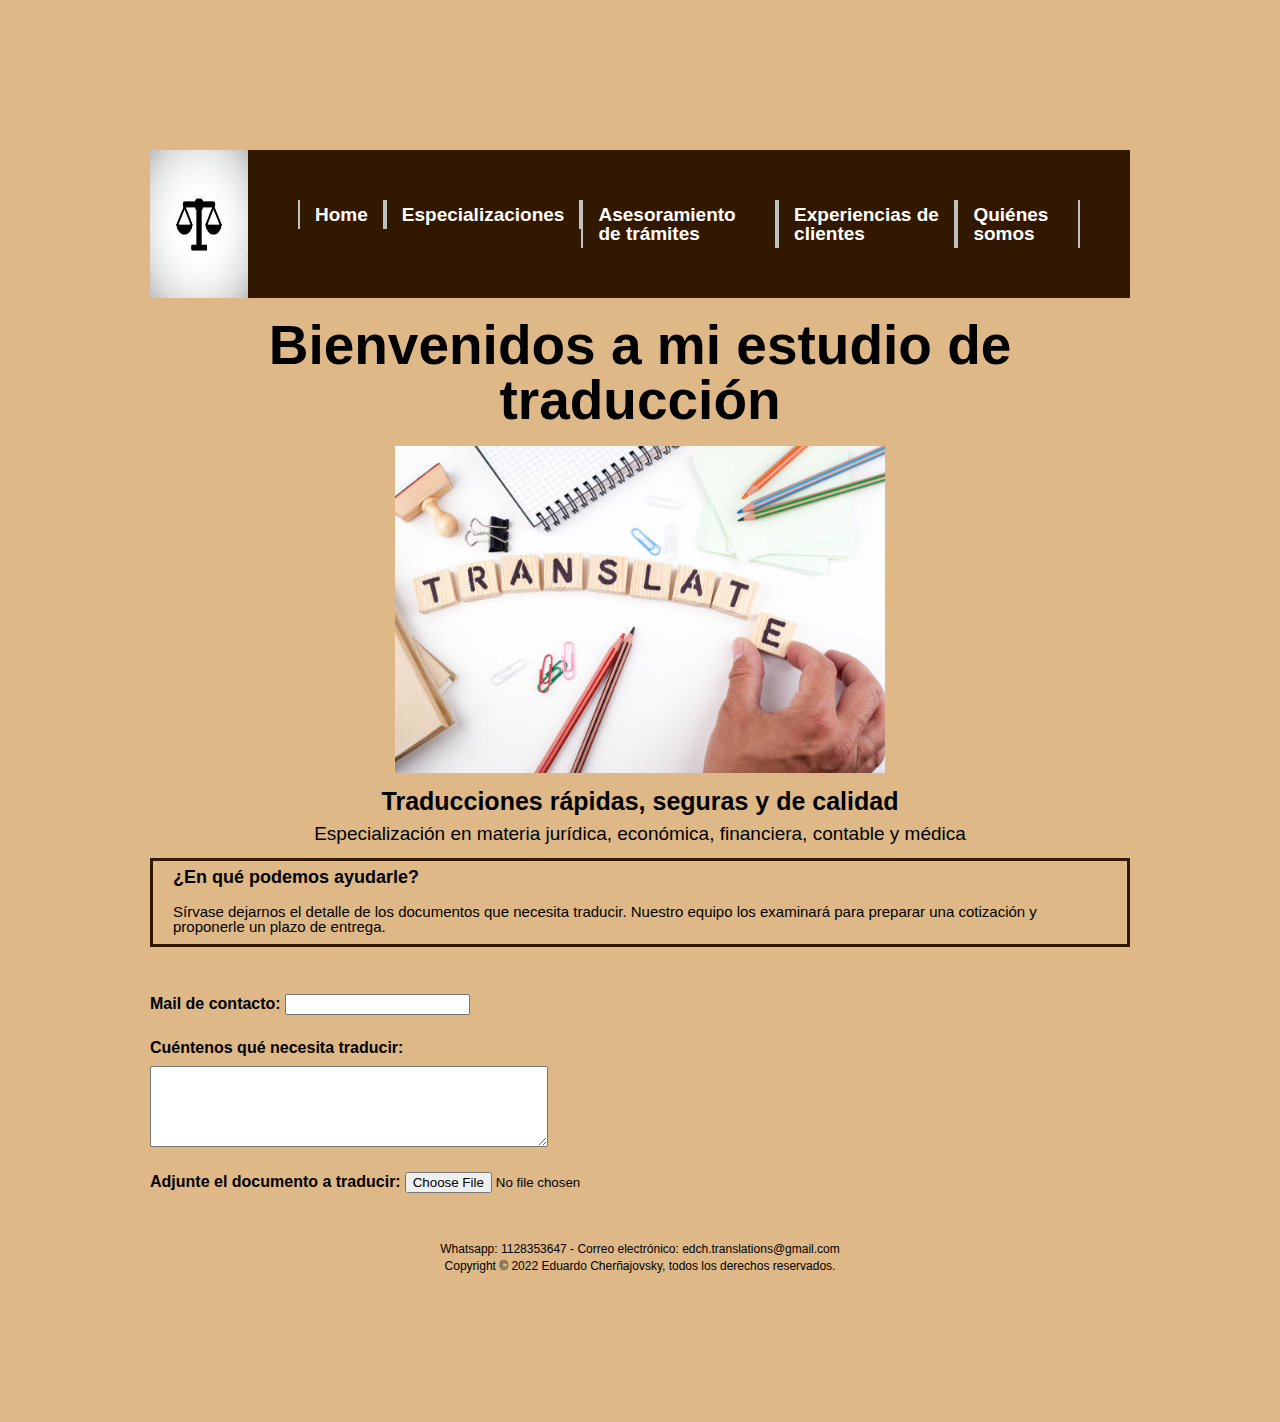
<file: index.html>
<!DOCTYPE html>
<html lang="en">
  <head>
    <meta charset="UTF-8" />
    <meta http-equiv="X-UA-Comgipatible" content="IE=edge" />
    <meta name="viewport" content="width=device-width, initial-scale=1.0" />
    <title>Traductor Público de Inglés - Eduardo Cherñajovsky</title>
    <link rel="stylesheet" href="./SASS/main.css" />
  </head>
  <body>
    
    <header class="header">
      <img src="./multimedios/logo.jpg" alt="scale" class="logo">
      <nav class="menu">
        <ul>
          <li><a href="index.html">Home</a></li>
          <li><a href="./page/especializaciones.html">Especializaciones</a></li>
          <li>
            <a href="./page/tramites.html"
              >Asesoramiento de trámites</a
            >
          </li>
          <li>
            <a href="./page/testimonials.html">Experiencias de clientes</a>
          </li>
          <li><a href="./page/sobreMí.html">Quiénes somos</a></li>
        </ul>
      </nav>
    </header>
    
    <main class="bienvenida">
      <div>
        <h1>Bienvenidos a mi estudio de traducción</h1>
      </div>
      <div>
        <img src="./multimedios/Portada.png" class="foto1" alt="foto1" />
      </div>
    </main>
    
    <section class="servicio">
      <h2 class="seguras">
        Traducciones rápidas, seguras y de calidad
      </h2>
      <p class="materia">
        Especialización en materia jurídica, económica, financiera, contable y médica
      </p>
    </section>
    
    <section class="consulta">
      <h2 class="ayudarle">¿En qué podemos ayudarle?</h2>
      <p class="sirvase">
       Sírvase dejarnos el detalle de los documentos que necesita traducir. Nuestro equipo los examinará para preparar una cotización y proponerle un plazo de entrega.
      </p>
      <div>
    </section>
    
    <form class="formulario" action="">
       <div class="mailContacto">
        <label for="mail">Mail de contacto:</label>
        <input type="email" id="mail" required class="inputMail">
       </div>
       <div class="necesidad">
        <label for="multi" class="puntual">Cuéntenos qué necesita traducir:</label>
        <textarea name="multi" id="multi" cols="30" rows="5"></textarea>
       </div>
       <div class="adjuntar">
        <label class="adjunte" for="adjunto">Adjunte el documento a traducir:</label>
        <input type="file" id="adjunto" class="seleccionar"> 
       </div>
    </form>
      
    
    
    <footer id="footer">
      <address class="direcciones">
        Whatsapp: 1128353647 - Correo electrónico: edch.translations@gmail.com
      </address>
      <p class="disclaimer">
        Copyright © 2022 Eduardo Cherñajovsky, todos los derechos reservados.
      </p>
    </footer>
  
  </body>
</html>
</file>
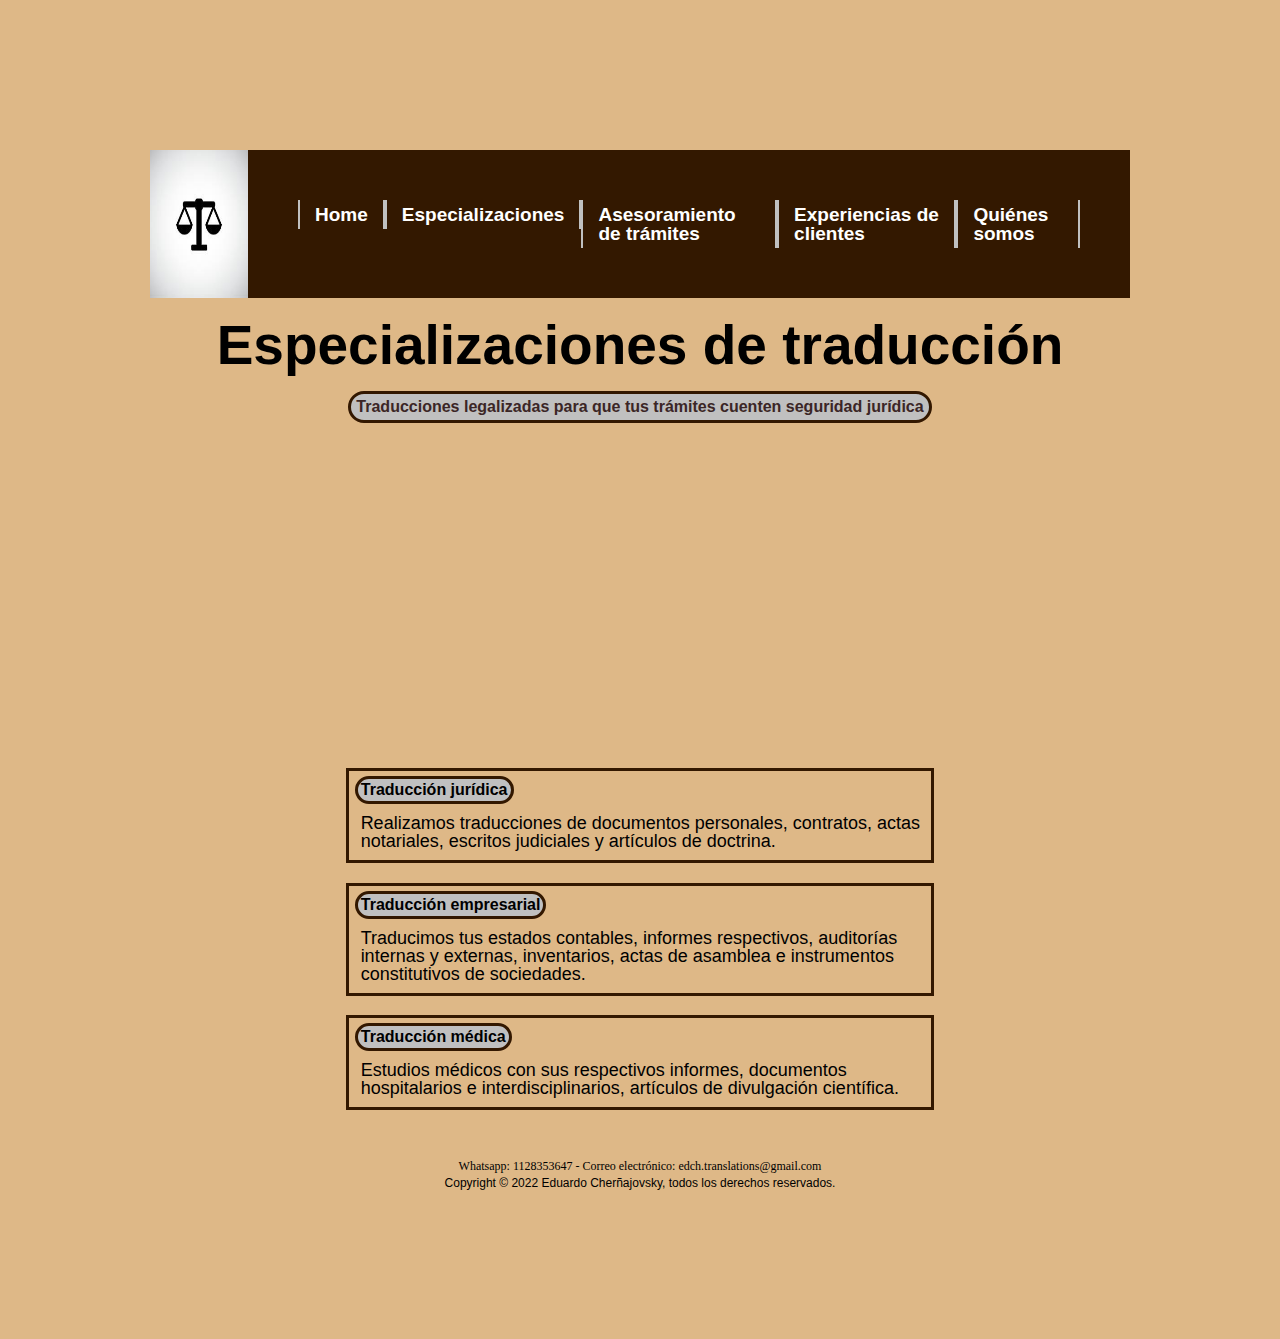
<file: page/especializaciones.html>
<!DOCTYPE html>
<html lang="en">

<head>
    <meta charset="UTF-8">
    <meta http-equiv="X-UA-Compatible" content="IE=edge">
    <meta name="viewport" content="width=device-width, initial-scale=1.0">
    <title>Traductor Público de Inglés - Eduardo Cherñajovsky</title>
    <link rel="stylesheet" href="../SASS/main.css">
</head>

<body>
  
  <header class="header">
    <img src="../multimedios/logo.jpg" alt="scale" class="logo">
    <nav class="menu">
        <ul>
            <li><a href="../index.html">Home</a></li>
            <li><a href="./especializaciones.html">Especializaciones</a></li>
            <li><a href="./tramites.html">Asesoramiento de trámites</a></li>
            <li><a href="./testimonials.html">Experiencias de clientes</a></li>
            <li><a href="./sobreMí.html">Quiénes somos</a></li>
        </ul>
    </nav>
  </header>
  
  <main class="IntroEspecializaciones">
   <h1>Especializaciones de traducción</h1>
   <div class="iframe2">
   <h2 class="seguridad">Traducciones legalizadas para que tus trámites cuenten seguridad jurídica</h2>
   <iframe width="560" height="315" src="https://www.youtube.com/embed/9EVqcWaKS9w" title="YouTube video player" frameborder="0" allow="accelerometer; autoplay; clipboard-write; encrypted-media; gyroscope; picture-in-picture" allowfullscreen></iframe>
  </div>
  </main>
  
  <section class="especializaciones">
      <dl>
        <div class="TraduJur">
        <dt class="TraduJurDt">Traducción jurídica</dt>
        <dd class="TraduJurDd" >Realizamos traducciones de documentos personales, contratos, actas notariales, escritos judiciales y artículos de doctrina.</dd>
      </div>
      <div class="TraduEmp">
        <dt class="TraduEmpDt">Traducción empresarial</dt>
        <dd class="TraduEmpDd">Traducimos tus estados contables, informes respectivos, auditorías internas y externas, inventarios, actas de asamblea e instrumentos constitutivos de sociedades.</dd>
      </div>
      <div class="TraduMed">
        <dt class="TraduMedDt">Traducción médica</dt>
        <dd class="TraduMedDd">Estudios médicos con sus respectivos informes, documentos hospitalarios e interdisciplinarios, artículos de divulgación científica.</dd>
      </dl>
      </div>
  </section>
  
  <footer>
    <address class="direcciones">Whatsapp: 1128353647 - Correo electrónico: edch.translations@gmail.com</address>
    <p class="disclaimer">Copyright © 2022 Eduardo Cherñajovsky, todos los derechos reservados.</p>
  </footer> 
</body>
</html>
</file>
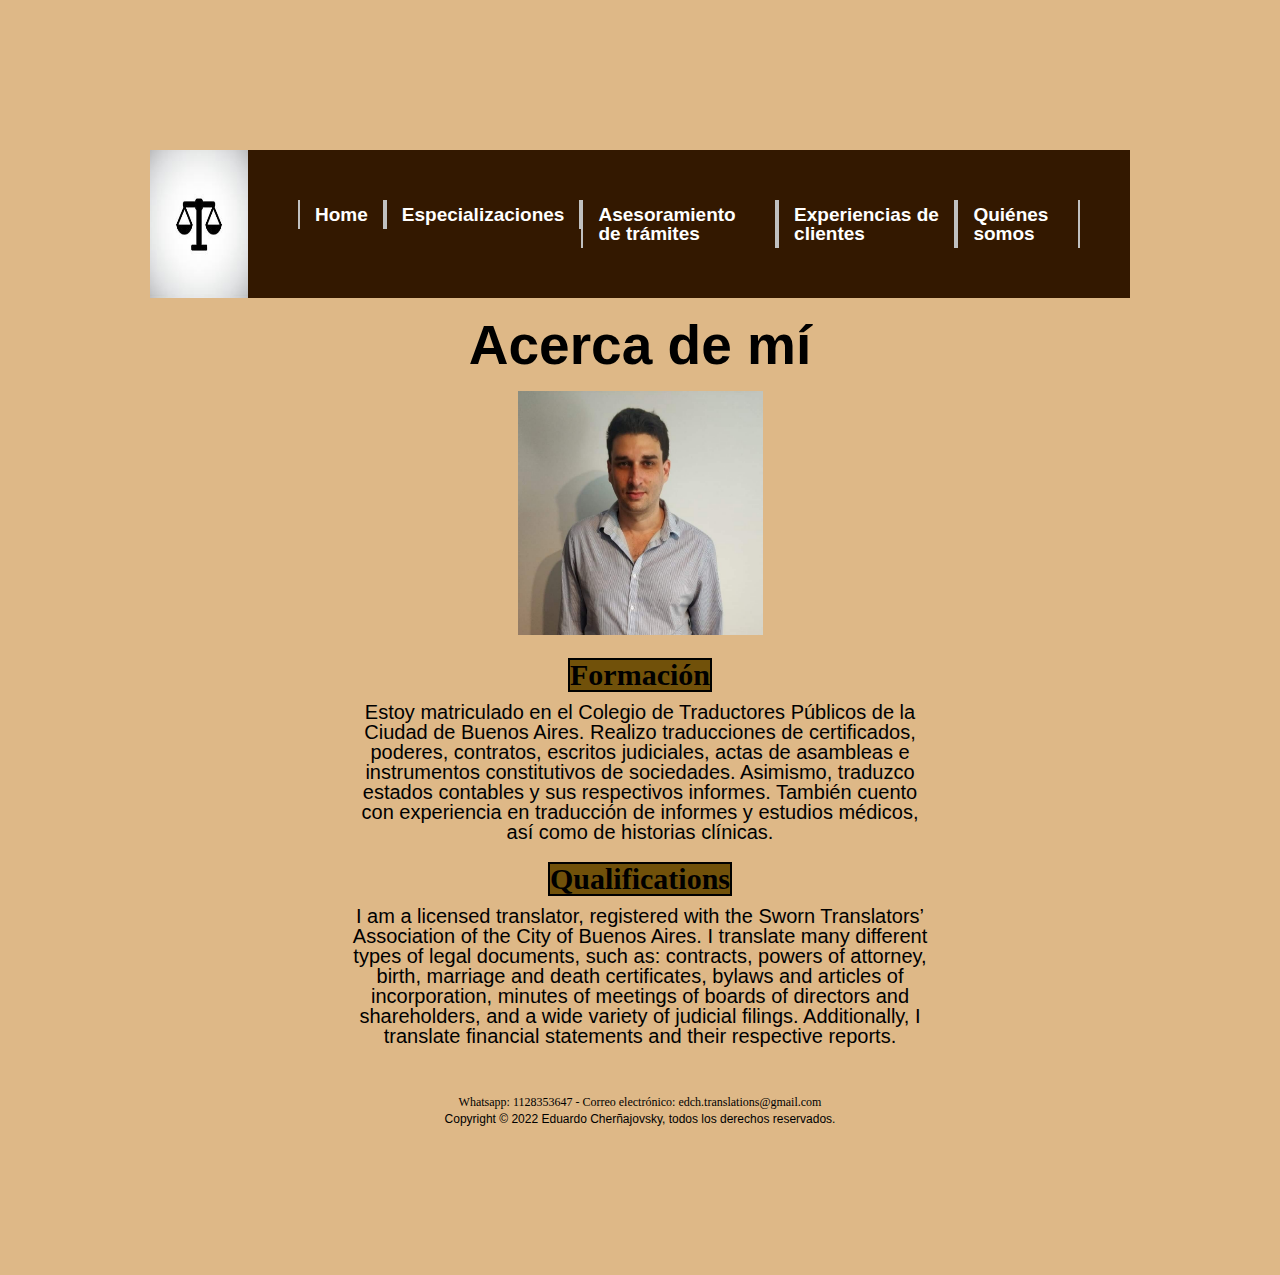
<file: page/sobreMí.html>
<!DOCTYPE html>
<html lang="en">
<head>
    <meta charset="UTF-8">
    <meta http-equiv="X-UA-Compatible" content="IE=edge">
    <meta name="viewport" content="width=device-width, initial-scale=1.0">
    <title>Traductor Público de Inglés - Eduardo Cherñajovsky</title>
    <link rel="stylesheet" href="../SASS/main.css">
    <meta name="keywords" content="traductor, público, certified, translator, traducciones, traducción, oficial, certificado, legalización, referencias, bio">
    <meta name="description" content="Eduardo Cherñajovsky traductor público de inglés egresado de la Universidad de Buenos Aires (2019), con especialización en el campo de la traducción jurídica.">
</head>
<body>
  
    <header class="header">
    <img src="../multimedios/logo.jpg" alt="scale" class="logo">
    <nav class="menu">
        <ul>
            <li><a href="../index.html">Home</a></li>
            <li><a href="./especializaciones.html">Especializaciones</a></li>
            <li><a href="./tramites.html">Asesoramiento de trámites</a></li>
            <li><a href="./testimonials.html">Experiencias de clientes</a></li>
            <li><a href="./sobreMí.html">Quiénes somos</a></li>
        </ul>
    </nav>
  </header>

  <main class="AboutMe">
   <h1>Acerca de mí</h1>
   <div class="fotoDePerfil">
    <img src="../multimedios/Profilepic.bmp" alt="profile">
   </div>

   <div class="formacion">
    <h2 class="formacionH2">Formación</h2>
    <p>Estoy matriculado en el Colegio de Traductores Públicos de la Ciudad de Buenos Aires. Realizo traducciones de certificados, poderes, contratos, escritos judiciales, actas de asambleas e instrumentos constitutivos de sociedades. Asimismo, traduzco estados contables y sus respectivos informes. También cuento con experiencia en traducción de informes y estudios médicos, así como de historias clínicas.</p>
   
   </div>
 
   <div class="qualifications"> 
   <h2 class="qualificationsH2">Qualifications</h2>
   <p>I am a licensed translator, registered with the Sworn Translators’ Association of the City of Buenos Aires. I translate many different types of legal documents, such as: contracts, powers of attorney, birth, marriage and death certificates, bylaws and articles of incorporation, minutes of meetings of boards of directors and shareholders, and a wide variety of judicial filings. Additionally, I translate financial statements and their respective reports.</p>
  </div>
  </main>
   
  <footer>
    <address class="direcciones">Whatsapp: 1128353647 - Correo electrónico: edch.translations@gmail.com</address>
    <p class="disclaimer">Copyright © 2022 Eduardo Cherñajovsky, todos los derechos reservados.</p>
  </footer> 

</body>
</html>
</file>
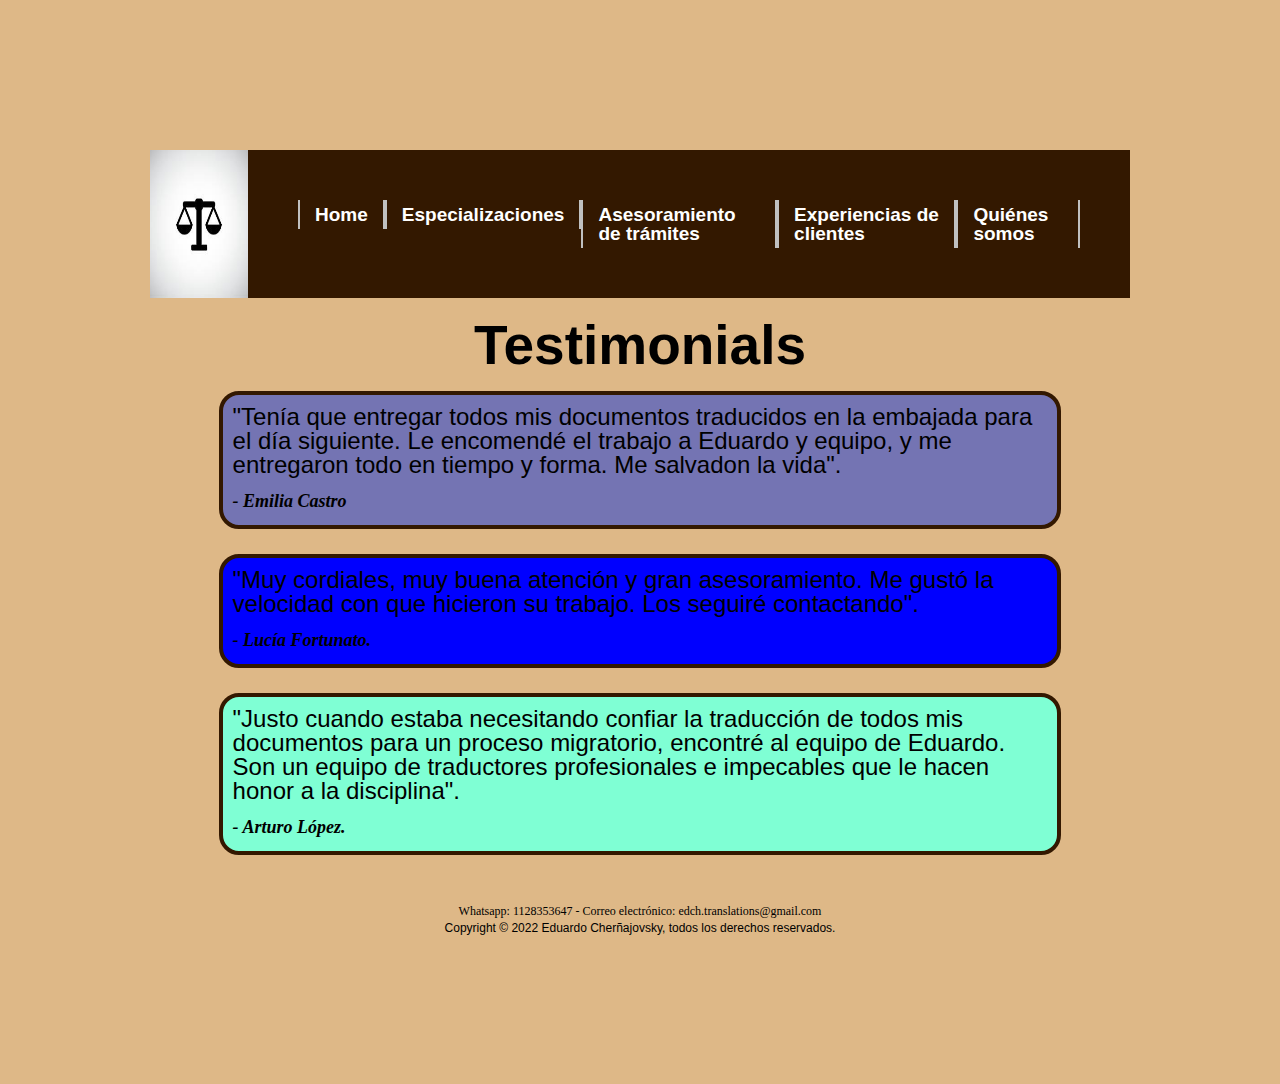
<file: page/testimonials.html>
<!DOCTYPE html>
<html lang="en">
<head>
    <meta charset="UTF-8">
    <meta http-equiv="X-UA-Compatible" content="IE=edge">
    <meta name="viewport" content="width=device-width, initial-scale=1.0">
    <title>Traductor Público - Testimonials</title>
    <link rel="stylesheet" href="../SASS/main.css">
    <meta name="keywords" content="opiniones, clientes, traducciones, testimonials, proyectos, trámites, velocidad, visa, rápidas, seguridad, seguras">
    <meta name="description" content="Entre nuestros clientes de servicios lingüísticos se encuentran grandes empresas multinacionales, instituciones públicas y un volumen importante de pymes y particulares.">   
</head>

<body>
  
    <header class="header">
    <img src="../multimedios/logo.jpg" alt="scale" class="logo">
    <nav class="menu">
        <ul>
            <li><a href="../index.html">Home</a></li>
            <li><a href="./especializaciones.html">Especializaciones</a></li>
            <li><a href="./tramites.html">Asesoramiento de trámites</a></li>
            <li><a href="./testimonials.html">Experiencias de clientes</a></li>
            <li><a href="./sobreMí.html">Quiénes somos</a></li>
        </ul>
    </nav>
  </header>
  
  <main class="testimonials">
   <div>
    <h1>Testimonials</h1>
   </div>
   <div class="Emilia">
    <p class="cuerpoEmilia">"Tenía que entregar todos mis documentos traducidos en la embajada para el día siguiente. Le encomendé el trabajo a Eduardo y equipo, y me entregaron todo en tiempo y forma. Me salvadon la vida".</p>
    <h2 class="firmaEmilia">- Emilia Castro</h2>
   </div>
   <div class="Lucia">
    <p class="cuerpoLucia">"Muy cordiales, muy buena atención y gran asesoramiento. Me gustó la velocidad con que hicieron su trabajo. Los seguiré contactando".<p>
    <h2 class="firmaLucia">- Lucía Fortunato.</h2>
   </div>
   <div class="Approach">
    <p class="miApproach" id="abajo">"Justo cuando estaba necesitando confiar la traducción de todos mis documentos para un proceso migratorio, encontré al equipo de Eduardo. Son un equipo de traductores profesionales e impecables que le hacen honor a la disciplina".</p>
    <h2 class="FirmaApproach">- Arturo López.</h2>
   </div>
  </main>
   
  <footer>
    <address class="direcciones">Whatsapp: 1128353647 - Correo electrónico: edch.translations@gmail.com</address>
    <p class="disclaimer">Copyright © 2022 Eduardo Cherñajovsky, todos los derechos reservados.</p>
  </footer> 

</body>
</html>
</file>
<file: SASS/main.css>
html, body, div, span, applet, object, iframe,
h1, h2, h3, h4, h5, h6, p, blockquote, pre,
a, abbr, acronym, address, big, cite, code,
del, dfn, em, img, ins, kbd, q, s, samp,
small, strike, strong, sub, sup, tt, var,
b, u, i, center,
dl, dt, dd, ol, ul, li,
fieldset, form, label, legend,
table, caption, tbody, tfoot, thead, tr, th, td,
article, aside, canvas, details, embed,
figure, figcaption, footer, header, hgroup,
menu, nav, output, ruby, section, summary,
time, mark, audio, video {
  margin: 0;
  padding: 0;
  border: 0;
  font-size: 100%;
  font: inherit;
  vertical-align: baseline;
}

/* HTML5 display-role reset for older browsers */
article, aside, details, figcaption, figure,
footer, header, hgroup, menu, nav, section {
  display: block;
}

body {
  line-height: 1;
}

ol, ul {
  list-style: none;
}

blockquote, q {
  quotes: none;
}

blockquote:before, blockquote:after,
q:before, q:after {
  content: "";
  content: none;
}

table {
  border-collapse: collapse;
  border-spacing: 0;
}

body {
  background-color: burlywood;
  padding: 150px;
}

.logo {
  width: 10%;
  height: auto;
}

.header {
  display: flex;
  grid-template-columns: 1fr 1fr;
}

.menu {
  font-size: 13px;
  font-weight: bold;
  font-family: "Gill Sans", "Gill Sans MT", Calibri, "Trebuchet MS", sans-serif;
  background-color: #331800;
  width: 100%;
  padding: 50px;
}
.menu ul {
  list-style: none;
  margin: 0;
  padding: 0;
  display: flex;
  justify-content: space-between;
  align-content: center;
}
.menu ul li {
  display: inline-block;
}
.menu ul li a {
  color: white;
  display: block;
  padding: 5px 15px;
  text-decoration: none;
  font-size: 19px;
  border-inline: silver 2px solid;
}
.menu ul li a:hover {
  background-color: #70cce1;
}

h1 {
  font-size: 55px;
  font-weight: bold;
  text-align: center;
  color: 13220;
  font-family: "Gill Sans", "Gill Sans MT", Calibri, "Trebuchet MS", sans-serif;
  margin-top: 20px;
  margin-bottom: 18px;
}

img {
  height: 25%;
  width: 25%;
}

p {
  font-size: 20px;
  text-align: center;
  color: 13220;
  font-family: "Gill Sans", "Gill Sans MT", Calibri, "Trebuchet MS", sans-serif;
}

.foto1 {
  display: block;
  margin-left: auto;
  margin-right: auto;
  width: 50%;
}

.servicio .seguras {
  text-align: center;
  font-family: "Gill Sans", "Gill Sans MT", Calibri, "Trebuchet MS", sans-serif;
  font-weight: bold;
  font-size: 25px;
  margin-top: 16px;
  margin-bottom: 10px;
}
.servicio .materia {
  font-size: 19px;
  text-align: center;
}

#footer {
  font-family: "Gill Sans", "Gill Sans MT", Calibri, "Trebuchet MS", sans-serif;
  font-size: 14px;
  font-style: normal;
}

#Residencia h2 {
  border: solid 2px black;
  display: inline;
}

#Residencia img {
  padding-top: 20px;
  display: block;
  margin-bottom: 30px;
}

#StudyAbroad h2 {
  border: solid 2px black;
  display: inline;
}

#StudyAbroad img {
  padding-top: 20px;
  display: block;
  margin-bottom: 30px;
}

#Visa h2 {
  border: solid 2px black;
  display: inline;
}

#Visa img {
  padding-top: 20px;
  display: block;
  margin-bottom: 30px;
}

#WorkAbroad h2 {
  border: solid 2px black;
  display: inline;
}

#WorkAbroad img {
  padding-top: 20px;
  display: block;
  margin-bottom: 30px;
}

.necesidad {
  margin-top: 25px;
  margin-bottom: 25px;
}

.direcciones, .disclaimer {
  margin-top: 50px;
  font-size: 12px;
  text-align: center;
}

.disclaimer {
  margin-top: 5px;
}

.Emilia, .Approach, .Lucia {
  border: #331800 4px solid;
  padding: 10px;
  border-radius: 20px;
  background-color: rgb(116, 116, 179);
  margin-bottom: 25px;
  margin-left: 7%;
  margin-right: 7%;
}
.Emilia .cuerpoEmilia, .Approach .cuerpoEmilia, .Approach .miApproach, .Lucia .cuerpoEmilia, .Lucia .cuerpoLucia {
  text-align: left;
  font-size: x-large;
  margin-bottom: 15px;
}
.Emilia .firmaEmilia, .Approach .firmaEmilia, .Approach .FirmaApproach, .Lucia .firmaEmilia, .Lucia .firmaLucia {
  text-align: left;
  font-weight: bold;
  font-style: italic;
  font-size: 18px;
  margin-bottom: 5px;
}

.Lucia {
  background-color: blue;
}
.Approach {
  background-color: aquamarine;
}
.forma {
  text-align: center;
  font-weight: bold;
  text-decoration: underline;
}

.consulta {
  display: inline-flex;
  border: #331800 solid 3px;
  grid-template-rows: 1fr 2fr;
  flex-flow: column;
  margin-bottom: 27px;
  margin-top: 15px;
  padding-left: 20px;
  padding-right: 20px;
}
.consulta .ayudarle {
  font-size: 18px;
  text-align: left;
  margin-bottom: 17px;
  margin-top: 7px;
  font-weight: bold;
  font-family: "Gill Sans", "Gill Sans MT", Calibri, "Trebuchet MS", sans-serif;
}
.consulta .sirvase {
  font-size: 15px;
  text-align: left;
  margin-top: 1px;
  margin-bottom: 10px;
  font-family: "Gill Sans", "Gill Sans MT", Calibri, "Trebuchet MS", sans-serif;
}

.etapas {
  border: #331800 3px solid;
  background-color: silver;
  width: -webkit-fit-content;
  width: -moz-fit-content;
  width: fit-content;
  font-family: sans-serif;
  border: radius 2px;
  margin-left: auto;
  margin-right: auto;
  margin-bottom: 30px;
  border-radius: 20px;
  padding: 5px;
  font-weight: bold;
}

.Residencia {
  grid-area: Residencia;
  border: #331800 4px solid;
  width: -webkit-fit-content;
  width: -moz-fit-content;
  width: fit-content;
  padding-left: 10px;
  padding-right: 10px;
  padding-top: 5px;
}

.ResidenciaH2 {
  border: #331800 3px solid;
  background-color: silver;
  width: -webkit-fit-content;
  width: -moz-fit-content;
  width: fit-content;
  font-family: sans-serif;
  border: radius 2px;
  font-size: 30px;
  margin-bottom: 10px;
  border-radius: 20px;
  padding: 3px;
}

.ResidenciaImg {
  width: 400px;
  height: auto;
  margin-bottom: 20px;
}

.StudyAbroad {
  grid-area: StudyAbroad;
  border: #331800 4px solid;
  width: -webkit-fit-content;
  width: -moz-fit-content;
  width: fit-content;
  padding-left: 10px;
  padding-right: 10px;
  padding-top: 5px;
}

.StudyAbroadH2 {
  border: #331800 3px solid;
  background-color: silver;
  width: -webkit-fit-content;
  width: -moz-fit-content;
  width: fit-content;
  font-family: sans-serif;
  border: radius 2px;
  font-size: 30px;
  margin-bottom: 10px;
  border-radius: 20px;
  padding: 3px;
}

.StudyAbroadImg {
  width: 400px;
  height: auto;
  margin-top: 10%;
  margin-bottom: 20%;
}

.Visa {
  grid-area: Visa;
  margin-top: 30px;
  border: #331800 4px solid;
  width: -webkit-fit-content;
  width: -moz-fit-content;
  width: fit-content;
  padding-left: 10px;
  padding-right: 10px;
  padding-top: 5px;
}

.VisaH2 {
  border: #331800 3px solid;
  background-color: silver;
  width: -webkit-fit-content;
  width: -moz-fit-content;
  width: fit-content;
  font-family: sans-serif;
  border: radius 2px;
  font-size: 30px;
  margin-bottom: 10px;
  border-radius: 20px;
  padding: 3px;
}

.VisaImg {
  width: 400px;
  height: auto;
  margin-top: 5%;
  margin-bottom: 20%;
}

.WorkAbroad {
  grid-area: WorkAbroad;
  margin-top: 30px;
  border: #331800 4px solid;
  width: -webkit-fit-content;
  width: -moz-fit-content;
  width: fit-content;
  padding-left: 10px;
  padding-right: 10px;
  padding-top: 5px;
}

.WorkAbroadH2 {
  border: #331800 3px solid;
  background-color: silver;
  width: -webkit-fit-content;
  width: -moz-fit-content;
  width: fit-content;
  font-family: sans-serif;
  border: radius 2px;
  font-size: 30px;
  margin-bottom: 10px;
  border-radius: 20px;
  padding: 3px;
}

.WorkAbroadImg {
  width: 400px;
  height: auto;
  margin-top: 5%;
  margin-bottom: 20%;
}

.tramites {
  display: grid;
  grid-template-columns: 1fr 1fr;
  grid-template-rows: 1fr 1fr;
  grid-template-areas: "Residencia StudyAbroad" "Visa WorkAbroad";
  justify-items: center;
}

.necesidad {
  display: flex;
  flex-direction: column;
}

#multi {
  width: 40%;
}

.formulario .mailContacto {
  font-weight: bold;
  margin-top: 20px;
  font-family: "Gill Sans", "Gill Sans MT", Calibri, "Trebuchet MS", sans-serif;
}
.formulario .puntual {
  margin-bottom: 10px;
  font-weight: bold;
  font-family: "Gill Sans", "Gill Sans MT", Calibri, "Trebuchet MS", sans-serif;
}
.formulario .adjunte {
  font-weight: bold;
  font-family: "Gill Sans", "Gill Sans MT", Calibri, "Trebuchet MS", sans-serif;
}

.formacion {
  margin-left: 20%;
  margin-right: 20%;
}

.formacionH2 {
  display: block;
  font-weight: bold;
  font-size: 30px;
  border: black 2px solid;
  background-color: rgb(113, 81, 10);
  text-align: center;
  width: -webkit-fit-content;
  width: -moz-fit-content;
  width: fit-content;
  margin-left: auto;
  margin-right: auto;
  margin-bottom: 10px;
}

.qualifications {
  margin-left: 20%;
  margin-right: 20%;
}

.qualificationsH2 {
  display: block;
  font-weight: bold;
  font-size: 30px;
  border: black 2px solid;
  background-color: rgb(113, 81, 10);
  text-align: center;
  width: -webkit-fit-content;
  width: -moz-fit-content;
  width: fit-content;
  margin-left: auto;
  margin-right: auto;
  margin-bottom: 10px;
  margin-top: 20px;
}

.fotoDePerfil {
  text-align: center;
  margin-bottom: 20px;
}

.seguridad {
  border: #331800 3px solid;
  background-color: silver;
  width: -webkit-fit-content;
  width: -moz-fit-content;
  width: fit-content;
  font-family: sans-serif;
  border: radius 2px;
  margin-left: auto;
  margin-right: auto;
  font-size: 16px;
  color: rgb(59, 38, 38);
  padding: 5px;
  margin-bottom: 12px;
  border-radius: 20px;
  font-weight: bold;
}

iframe {
  width: 90%;
  margin-left: 5%;
}

.iframe2 {
  max-width: 80%;
  margin-left: 20%;
  margin-right: 20%;
}

.TraduJur {
  border: #331800 solid 3px;
  width: -webkit-fit-content;
  width: -moz-fit-content;
  width: fit-content;
  margin-top: 15px;
  margin-bottom: 2%;
  max-width: 80%;
  margin-left: 20%;
  margin-right: 20%;
}

.TraduJurDt {
  border: #331800 3px solid;
  background-color: silver;
  width: -webkit-fit-content;
  width: -moz-fit-content;
  width: fit-content;
  font-family: sans-serif;
  border: radius 2px;
  text-align: left;
  margin-left: 1%;
  margin-top: 5px;
  font-weight: bold;
  margin-bottom: 10px;
  padding: 3px;
  border-radius: 20px;
}

.TraduJurDd {
  text-align: left;
  margin-left: 2%;
  font-size: large;
  margin-bottom: 10px;
  font-family: Verdana, Geneva, Tahoma, sans-serif;
  font-size: 18px;
}

.TraduEmp {
  border: #331800 solid 3px;
  width: -webkit-fit-content;
  width: -moz-fit-content;
  width: fit-content;
  margin-bottom: 2%;
  max-width: 80%;
  margin-left: 20%;
  margin-right: 20%;
}

.TraduEmpDt {
  border: #331800 3px solid;
  background-color: silver;
  width: -webkit-fit-content;
  width: -moz-fit-content;
  width: fit-content;
  font-family: sans-serif;
  border: radius 2px;
  text-align: left;
  margin-left: 1%;
  margin-top: 5px;
  font-weight: bold;
  margin-bottom: 10px;
  padding: 3px;
  border-radius: 20px;
}

.TraduEmpDd {
  text-align: left;
  margin-left: 2%;
  font-size: large;
  margin-bottom: 10px;
  font-family: Verdana, Geneva, Tahoma, sans-serif;
  font-size: 18px;
}

.TraduMed {
  border: #331800 solid 3px;
  width: -webkit-fit-content;
  width: -moz-fit-content;
  width: fit-content;
  max-width: 80%;
  margin-left: 20%;
  margin-right: 20%;
}

.TraduMedDt {
  border: #331800 3px solid;
  background-color: silver;
  width: -webkit-fit-content;
  width: -moz-fit-content;
  width: fit-content;
  font-family: sans-serif;
  border: radius 2px;
  text-align: left;
  margin-left: 1%;
  margin-top: 5px;
  font-weight: bold;
  margin-bottom: 10px;
  padding: 3px;
  border-radius: 20px;
}

.TraduMedDd {
  text-align: left;
  margin-left: 2%;
  font-size: large;
  margin-bottom: 10px;
  font-family: Verdana, Geneva, Tahoma, sans-serif;
  font-size: 18px;
}

@media screen and (max-width: 480px) {
  body {
    padding: 30px;
  }
  .header {
    display: flex;
    flex-direction: column;
  }
  .logo {
    width: 20px;
    height: auto;
    padding: 7px;
    align-self: center;
    margin-top: 0;
  }
  .menu {
    margin: auto;
    padding: 0%;
    width: -webkit-fit-content;
    width: -moz-fit-content;
    width: fit-content;
    align-self: center;
  }
  .menu ul {
    list-style: none;
    display: inline-block;
    padding: auto;
  }
  .menu ul li {
    display: block;
  }
  .menu ul li a {
    color: white;
    text-decoration: none;
    font-size: 8px;
    text-align: center;
  }
  h1 {
    font-size: 27px;
    font-weight: bold;
    text-align: center;
    margin-left: 10%;
    margin-right: 10%;
  }
  .foto1 {
    width: 180px;
  }
  .servicio .seguras {
    text-align: center;
    font-family: "Gill Sans", "Gill Sans MT", Calibri, "Trebuchet MS", sans-serif;
    font-weight: bold;
    font-size: 17px;
    margin-top: 10px;
    margin-bottom: 10px;
  }
  .servicio .materia {
    font-size: 14px;
    text-align: center;
  }
  .consulta .ayudarle {
    font-size: 12px;
  }
  .consulta .sirvase {
    font-size: 9px;
  }
  .formulario {
    font-size: 9px;
  }
  .inputMail {
    width: 50%;
    height: 6px;
  }
  .necesidad {
    width: 200%;
  }
  .adjuntar input {
    margin-top: 5px;
    display: block;
    width: -webkit-fit-content;
    width: -moz-fit-content;
    width: fit-content;
    font-size: 7px;
  }
  .direcciones, .disclaimer {
    font-size: 6px;
  }
  .etapas {
    font-size: 9px;
  }
  .tramites {
    display: block;
    grid-template-columns: 1fr 1fr;
    grid-template-rows: 1fr 1fr;
    grid-template-areas: "Residencia StudyAbroad" "Visa WorkAbroad";
    justify-items: center;
  }
  .Residencia {
    grid-area: Residencia;
    margin-left: auto;
    margin-right: auto;
    margin-bottom: 30px;
  }
  .ResidenciaH2 {
    font-weight: bold;
    font-size: 12px;
    border: black solid 2px;
    width: -webkit-fit-content;
    width: -moz-fit-content;
    width: fit-content;
  }
  .ResidenciaImg {
    width: 200px;
    height: auto;
    margin-bottom: 60px;
  }
  .StudyAbroad {
    grid-area: StudyAbroad;
    margin-left: auto;
    margin-right: auto;
  }
  .StudyAbroadH2 {
    font-weight: bold;
    font-size: 12px;
    border: black solid 2px;
    width: -webkit-fit-content;
    width: -moz-fit-content;
    width: fit-content;
  }
  .StudyAbroadImg {
    width: 200px;
    height: auto;
    margin-bottom: 60px;
  }
  .Visa {
    grid-area: Visa;
    margin-left: auto;
    margin-right: auto;
  }
  .VisaH2 {
    font-weight: bold;
    font-size: 12px;
    border: black solid 2px;
    width: -webkit-fit-content;
    width: -moz-fit-content;
    width: fit-content;
  }
  .VisaImg {
    width: 200px;
    height: auto;
    margin-bottom: 60px;
  }
  .WorkAbroad {
    grid-area: WorkAbroad;
    margin-left: auto;
    margin-right: auto;
  }
  .WorkAbroadH2 {
    font-weight: bold;
    font-size: 12px;
    border: black solid 2px;
    width: -webkit-fit-content;
    width: -moz-fit-content;
    width: fit-content;
  }
  .WorkAbroadImg {
    width: 200px;
    height: auto;
    margin-bottom: 60px;
  }
  html, body {
    overflow-x: hidden;
  }
  body {
    position: relative;
  }
  .seguridad {
    border: #331800 3px solid;
    background-color: silver;
    width: -webkit-fit-content;
    width: -moz-fit-content;
    width: fit-content;
    font-family: sans-serif;
    border: radius 2px;
    margin-left: auto;
    margin-right: auto;
    font-size: 10px;
    color: rgb(59, 38, 38);
    padding: 5px;
    margin-bottom: 12px;
    border-radius: 20px;
    font-weight: bold;
  }
  .TraduJur {
    border: #331800 solid 3px;
    width: -webkit-fit-content;
    width: -moz-fit-content;
    width: fit-content;
    margin-top: 15px;
    margin-bottom: 2%;
    max-width: 80%;
    margin-left: 20%;
    margin-right: 20%;
    font-size: 10px;
  }
  .TraduJurDt {
    border: #331800 3px solid;
    background-color: silver;
    width: -webkit-fit-content;
    width: -moz-fit-content;
    width: fit-content;
    font-family: sans-serif;
    border: radius 2px;
    text-align: left;
    margin-left: 1%;
    margin-top: 5px;
    font-weight: bold;
    margin-bottom: 5px;
    padding: 3px;
    border-radius: 20px;
  }
  .TraduJurDd {
    text-align: left;
    margin-left: 2%;
    font-size: large;
    margin-bottom: 10px;
    font-family: Verdana, Geneva, Tahoma, sans-serif;
    font-size: 10px;
  }
  .TraduEmp {
    border: #331800 solid 3px;
    width: -webkit-fit-content;
    width: -moz-fit-content;
    width: fit-content;
    margin-top: 15px;
    margin-bottom: 2%;
    max-width: 80%;
    margin-left: 20%;
    margin-right: 20%;
    font-size: 10px;
  }
  .TraduEmpDt {
    border: #331800 3px solid;
    background-color: silver;
    width: -webkit-fit-content;
    width: -moz-fit-content;
    width: fit-content;
    font-family: sans-serif;
    border: radius 2px;
    text-align: left;
    margin-left: 1%;
    margin-top: 5px;
    font-weight: bold;
    margin-bottom: 5px;
    padding: 3px;
    border-radius: 20px;
  }
  .TraduEmpDd {
    text-align: left;
    margin-left: 2%;
    font-size: large;
    margin-bottom: 10px;
    font-family: Verdana, Geneva, Tahoma, sans-serif;
    font-size: 10px;
  }
  .TraduMed {
    border: #331800 solid 3px;
    width: -webkit-fit-content;
    width: -moz-fit-content;
    width: fit-content;
    margin-top: 15px;
    margin-bottom: 2%;
    max-width: 80%;
    margin-left: 20%;
    margin-right: 20%;
    font-size: 10px;
  }
  .TraduMedDt {
    border: #331800 3px solid;
    background-color: silver;
    width: -webkit-fit-content;
    width: -moz-fit-content;
    width: fit-content;
    font-family: sans-serif;
    border: radius 2px;
    text-align: left;
    margin-left: 1%;
    margin-top: 5px;
    font-weight: bold;
    margin-bottom: 5px;
    padding: 3px;
    border-radius: 20px;
  }
  .TraduMedDd {
    text-align: left;
    margin-left: 2%;
    font-size: large;
    margin-bottom: 10px;
    font-family: Verdana, Geneva, Tahoma, sans-serif;
    font-size: 10px;
  }
  iframe {
    height: 95%;
    width: 95%;
    margin-left: auto;
    margin-right: auto;
  }
  .Emilia, .Lucia, .Approach {
    border: #331800 2px solid;
    padding: 10px;
    border-radius: 20px;
    background-color: rgb(116, 116, 179);
    margin-bottom: 10px;
    margin-left: 20%;
    margin-right: 20%;
  }
  .Emilia .cuerpoEmilia, .Lucia .cuerpoEmilia, .Approach .cuerpoEmilia, .Lucia .cuerpoLucia, .Approach .miApproach {
    text-align: left;
    font-size: 12px;
    margin-bottom: 15px;
  }
  .Emilia .firmaEmilia, .Lucia .firmaEmilia, .Approach .firmaEmilia, .Lucia .firmaLucia, .Approach .FirmaApproach {
    text-align: left;
    font-weight: bold;
    font-style: italic;
    font-size: 10px;
    margin-bottom: 5px;
  }
  .Lucia {
    background-color: blue;
  }
  .Approach {
    background-color: aquamarine;
  }
  .fotoDePerfil {
    text-align: center;
    margin-bottom: 20px;
  }
  .formacion {
    margin-left: 20%;
    margin-right: 20%;
    font-size: 10px;
  }
  .formacion .formacionH2 {
    display: block;
    font-weight: bold;
    font-size: 20px;
    border: black 2px solid;
    background-color: rgb(113, 81, 10);
    text-align: center;
    width: -webkit-fit-content;
    width: -moz-fit-content;
    width: fit-content;
    margin-left: auto;
    margin-right: auto;
    margin-bottom: 10px;
  }
  .qualifications {
    margin-left: 20%;
    margin-right: 20%;
  }
  .qualifications .qualificationsH2 {
    display: block;
    font-weight: bold;
    font-size: 20px;
    border: black 2px solid;
    background-color: rgb(113, 81, 10);
    text-align: center;
    width: -webkit-fit-content;
    width: -moz-fit-content;
    width: fit-content;
    margin-left: auto;
    margin-right: auto;
    margin-bottom: 10px;
    margin-top: 20px;
  }
}/*# sourceMappingURL=main.css.map */
</file>
